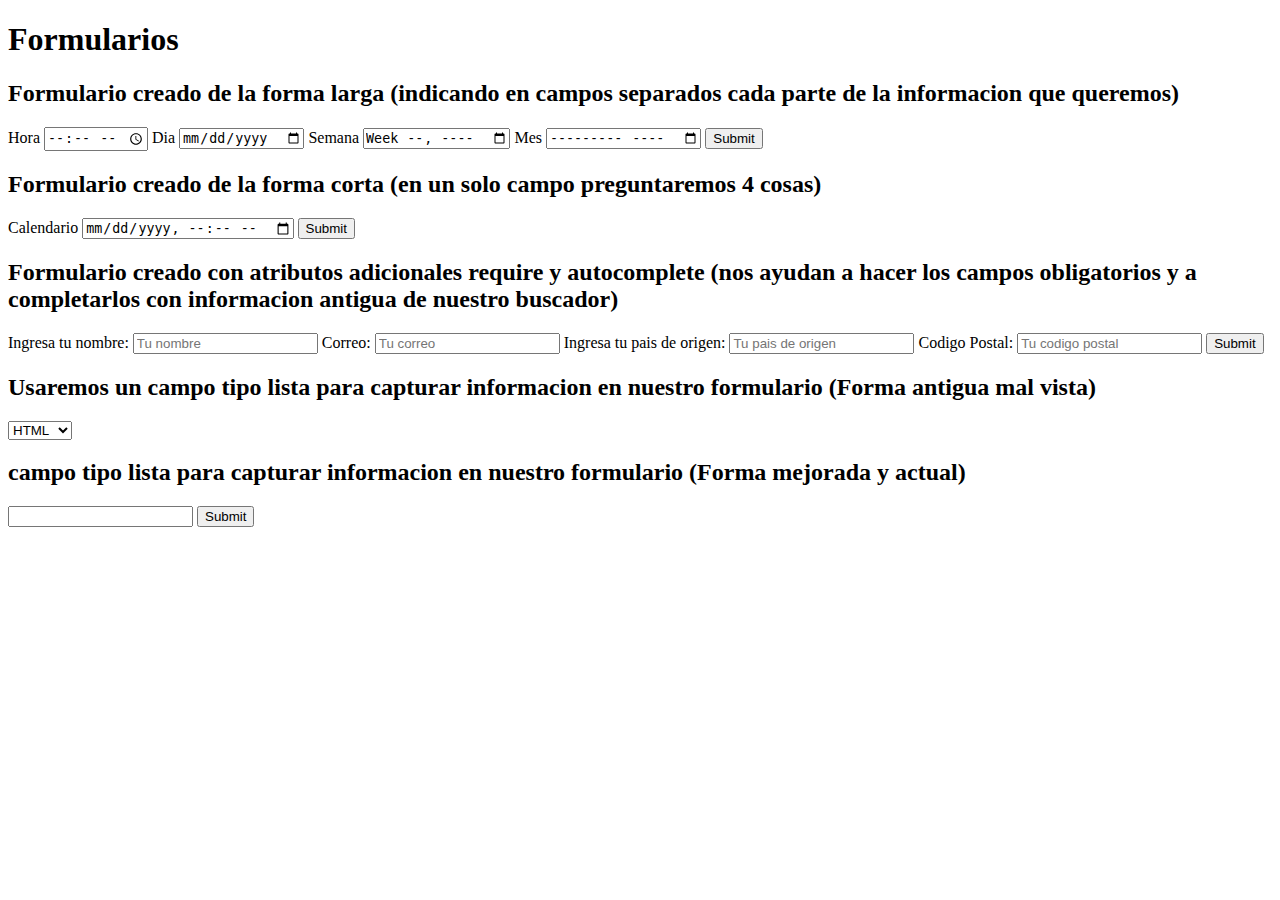
<file: Calendario/index.html>
<!DOCTYPE html>
<html lang="es">

<head>
    <meta charset="UTF-8">
    <meta name="viewport" content="width=device-width, initial-scale=1.0">
    <title>Document</title>
</head>

<body>
    <header>

    </header>
    <main>
        <h1>Formularios</h1>
        <h2>Formulario creado de la forma larga (indicando en campos separados cada parte de la informacion que
            queremos)</h2>
        <form action="">
            <label for="hora">
                <span>Hora</span>
                <input type="time" id="hota" name="hora">
            </label>

            <label for="dia">
                <span>Dia</span>
                <input type="date" id="dia" name="dia">
            </label>

            <label for="semana">
                <span>Semana</span>
                <input type="week" id="semana" name="semana">
            </label>

            <label for="mes">
                <span>Mes</span>
                <input type="month" id="mes" name="mes">
            </label>

            <input type="submit">

        </form>

        <h2>Formulario creado de la forma corta (en un solo campo preguntaremos 4 cosas)</h2>
        <form action="">
            <label for="calendario">
                <span>Calendario</span>
                <input type="datetime-local" id="calendario" name="calendario">
            </label>
            <input type="submit">
        </form>
        <h2>Formulario creado con atributos adicionales require y autocomplete
            (nos ayudan a hacer los campos obligatorios y a completarlos con informacion antigua de nuestro buscador)
        </h2>
        <form action="">
            <label for="nombre">
                <span>Ingresa tu nombre: </span>
                <input type="text" id="nombre" name="nombre" placeholder="Tu nombre" autocomplete="name" required>
            </label>

            <label for="correo">
                <span>Correo: </span>
                <input type="email" id="correo" name="correo" placeholder="Tu correo" autocomplete="email" required>
            </label>

            <label for="pais">
                <span>Ingresa tu pais de origen: </span>
                <input type="text" id="pais" name="pais" placeholder="Tu pais de origen" autocomplete="country"
                    required>
            </label>

            <label for="cp">
                <span>Codigo Postal: </span>
                <input type="text" id="cp" name="cp" placeholder="Tu codigo postal" autocomplete="postal-code" required>
            </label>

            <input type="submit">


        </form>
        <h2>Usaremos un campo tipo lista para capturar informacion en nuestro formulario (Forma antigua mal vista)</h2>
        <form action="">
            <select name="cursos" id="cursos">
                <option value="HTML">HTML</option>
                <option value="Java">Java</option>
                <option value="Python">Python</option>
                <option value="CSS">CSS</option>
            </select>
            <h2>campo tipo lista para capturar informacion en nuestro formulario (Forma mejorada y actual)</h2>
            <input list="cursos2"  name="cursos2">
            <datalist id="cursos2">
                <option value="HTML">HTML</option>
                <option value="Java">Java</option>
                <option value="Python">Python</option>
                <option value="CSS">CSS</option>
            </datalist>
        <input type="submit">
        </form>
    </main>
    <footer>

    </footer>
</body>

</html>
</file>
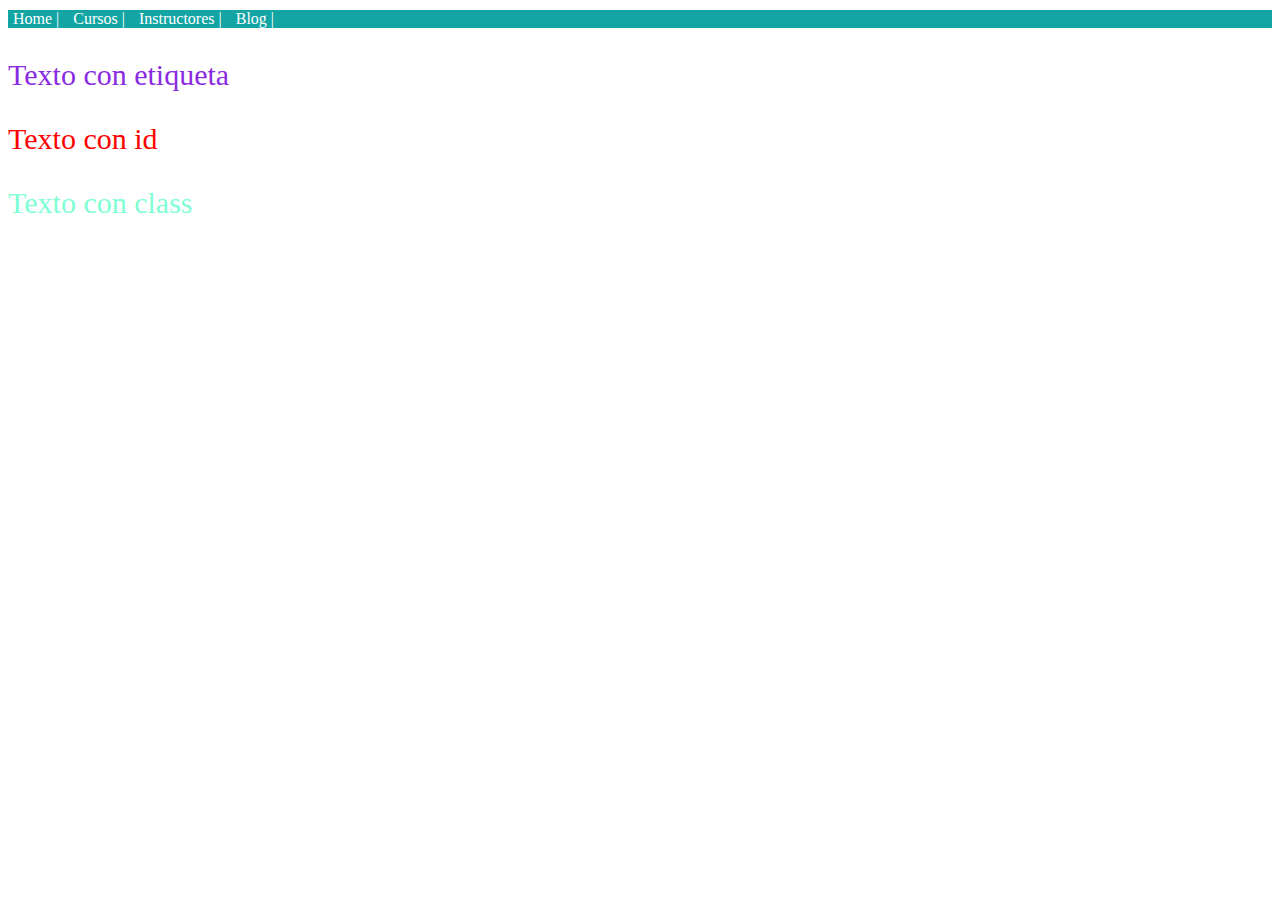
<file: css/index.html>
<!DOCTYPE html>
<html lang="en">
<head>
    <meta charset="UTF-8">
    <meta name="viewport" content="width=device-width, initial-scale=1.0">
    <link rel="stylesheet" href="style.css">
    <title>Document</title>
</head>
<body>
    <header>
        <nav>
            <ul class="header_nav">
                <li class="header_nav__item"><a href="">Home</a></li>
                <li class="header_nav__item"><a href="">Cursos</a></li>
                <li class="header_nav__item"><a href="">Instructores</a></li>
                <li class="header_nav__item"><a href="">Blog</a></li>
            </ul>
        </nav>
    </header>
    <main>
        <p>Texto con etiqueta</p>
        <p class="texto">Texto con id</p>
        <p id="parrafo">Texto con class</p>
    </main>
</body>
</html>
</file>
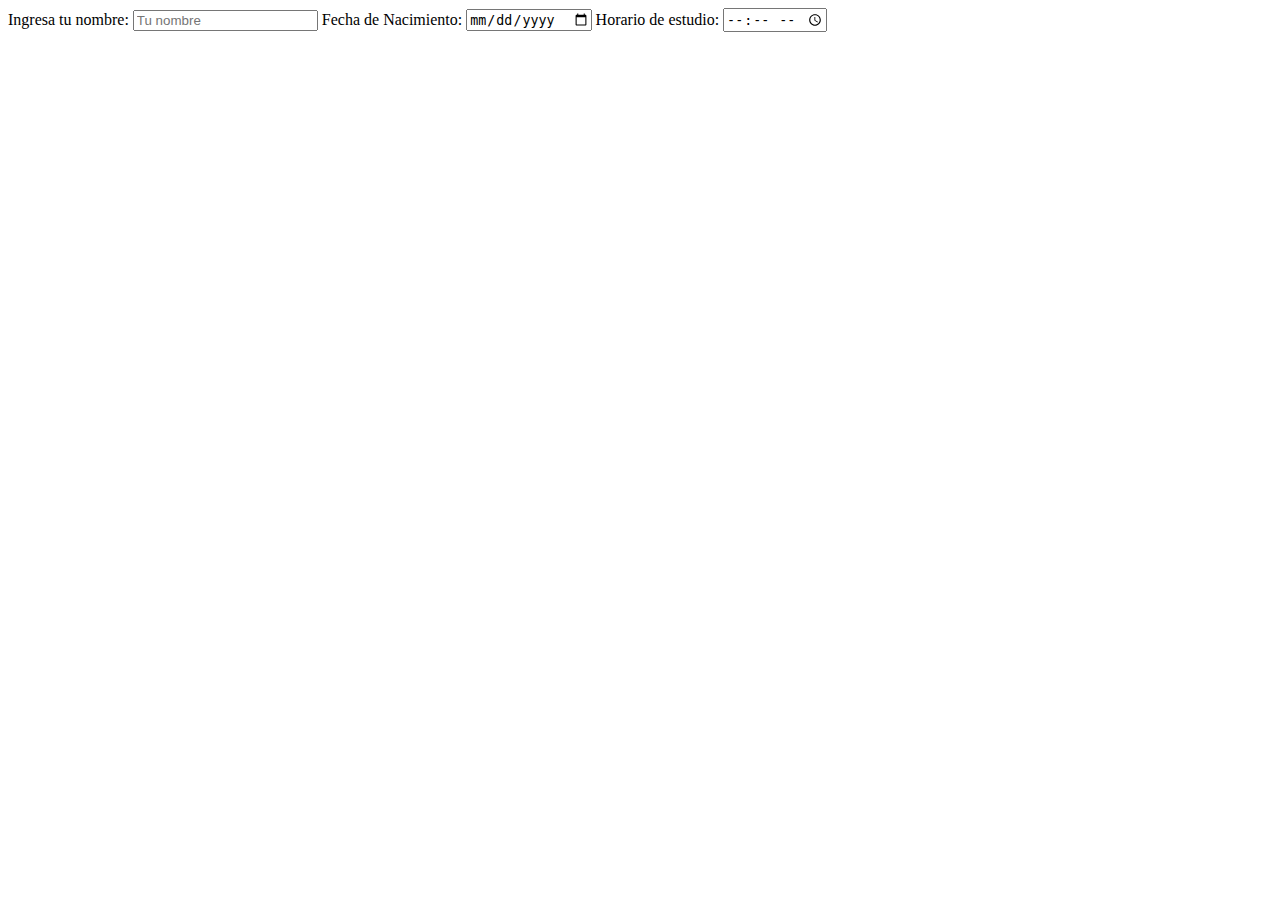
<file: Form/index.html>
<!DOCTYPE html>
<html lang="en">
<head>
    <meta charset="UTF-8">
    <meta name="viewport" content="width=device-width, initial-scale=1.0">
    <title>Document</title>
</head>
<body>
    <header>

    </header>
    <main>
        <form action="">
            <label for="nombre">
                <span>Ingresa tu nombre: </span>
                <input type="text" id="nombre" placeholder="Tu nombre">
            </label>
            <label for="fechaNac">
                <span>Fecha de Nacimiento: </span>
                <input type="date" id="fechaNac">
            </label><label for="hora">
                <span>Horario de estudio: </span>
                <input type="time" id="hora">
            </label>
        </form>
    </main>
    <footer>
        
    </footer>

</body>
</html>
</file>
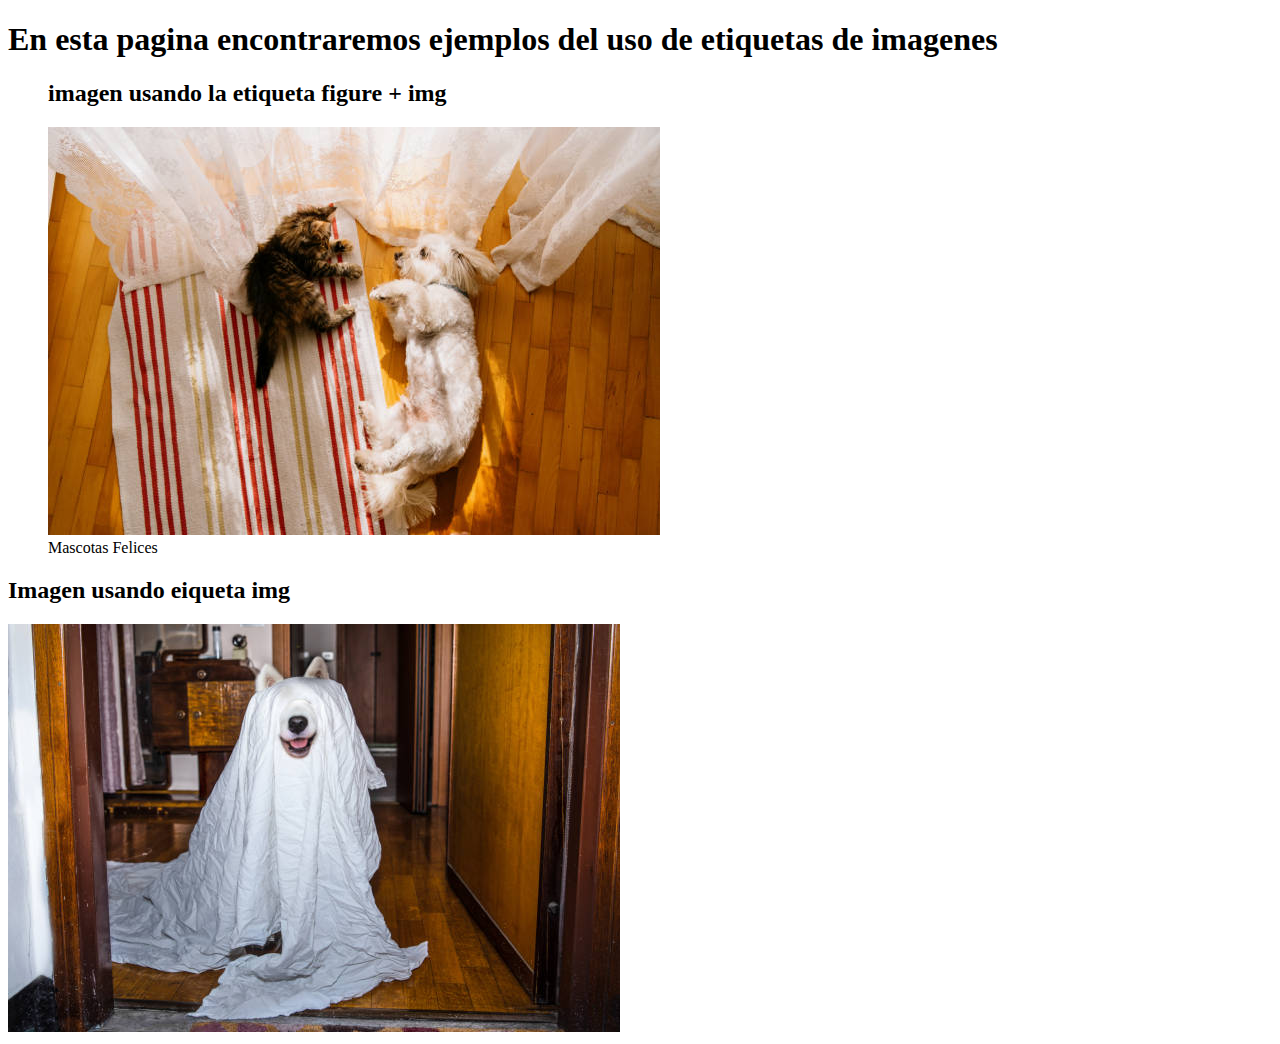
<file: img/index.html>
<!DOCTYPE html>
<html lang="en">

<head>
    <meta charset="UTF-8">
    <meta name="viewport" content="width=device-width, initial-scale=1.0">

    <title>Document</title>
</head>

<body>
    <header>
        <section>
            <h1>En esta pagina encontraremos ejemplos del uso de etiquetas de imagenes</h1>
            <figure>
                <h2>imagen usando la etiqueta figure + img</h2>
                <img src="Perro y gato.jpg" alt="Imagen de un Perro y gato un Jugando" />
                <figcaption>Mascotas Felices</figcaption>
            </figure>
        </section>
        <section>
            <h2>Imagen usando eiqueta img</h2>
            <img src="Perro Fantasma.jpg" alt="Perrito con disfras">
        </section>
    </header>
    <main>

    </main>
    <footer>

    </footer>
</body>

</html>
</file>
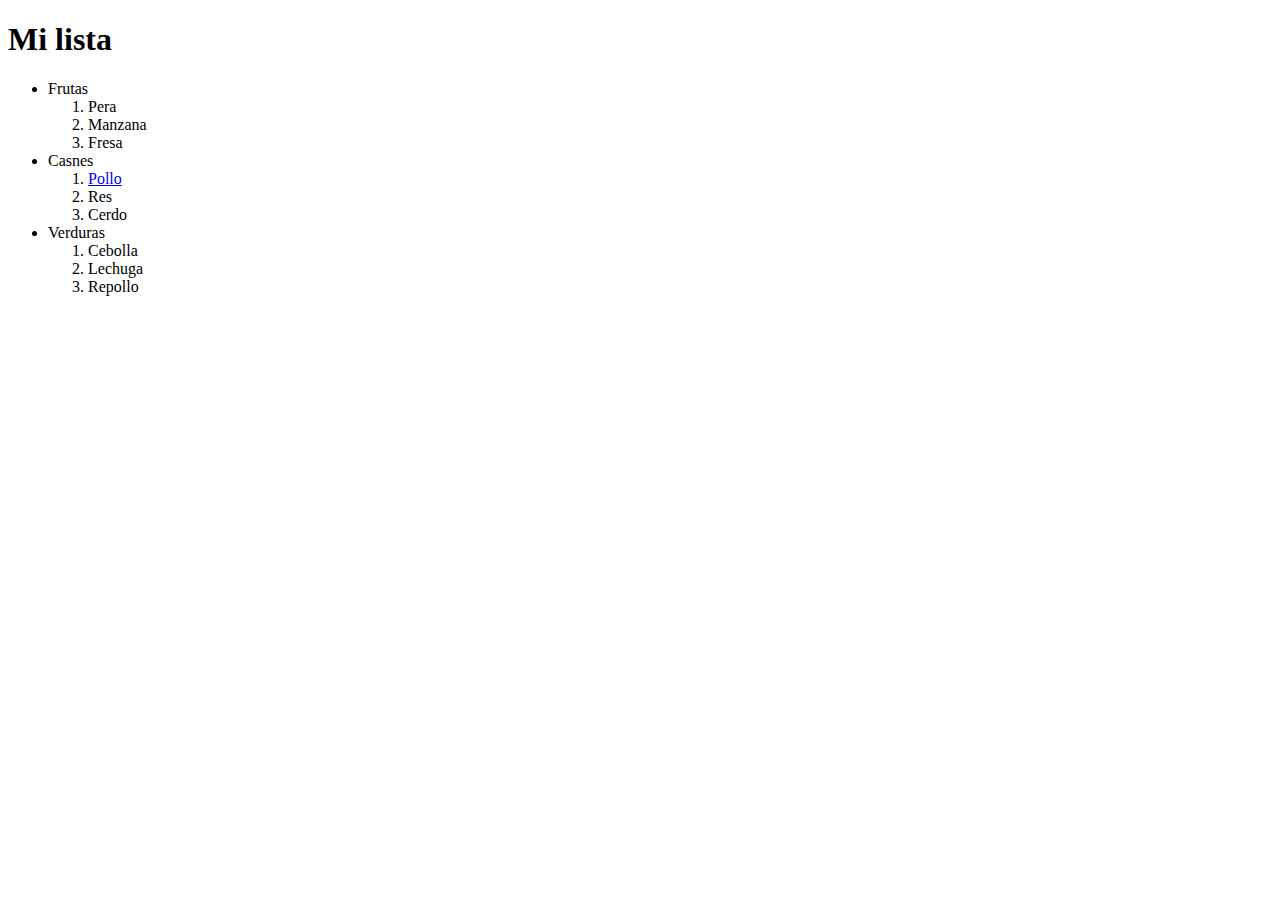
<file: list/index.html>
<!DOCTYPE html>
<html lang="en">
<head>
    <meta charset="UTF-8">
    <meta name="viewport" content="width=device-width, initial-scale=1.0">
    <title>Document</title>
</head>
<body>
    <header>

    </header>
    <main>
    </section>
    <h1>Mi lista</h1>
    <ul>
        <li>Frutas</li>
        <ol>
            <li>Pera</li>
            <li>Manzana</li>
            <li>Fresa</li>
        </ol>
        <li>Casnes</li>
        <ol>
            <li><a href="https://www.directoalpaladar.com/recetario/71-mejores-recetas-pollo">Pollo</a></li>
            <li>Res</li>
            <li>Cerdo</li>
        </ol>
        <li>Verduras</li>
        <ol>
            <li>Cebolla</li>
            <li>Lechuga</li>
            <li>Repollo</li>
        </ol>
    </ul>
    </main>
    <footer>

    </footer>
</body>
</html>
</file>
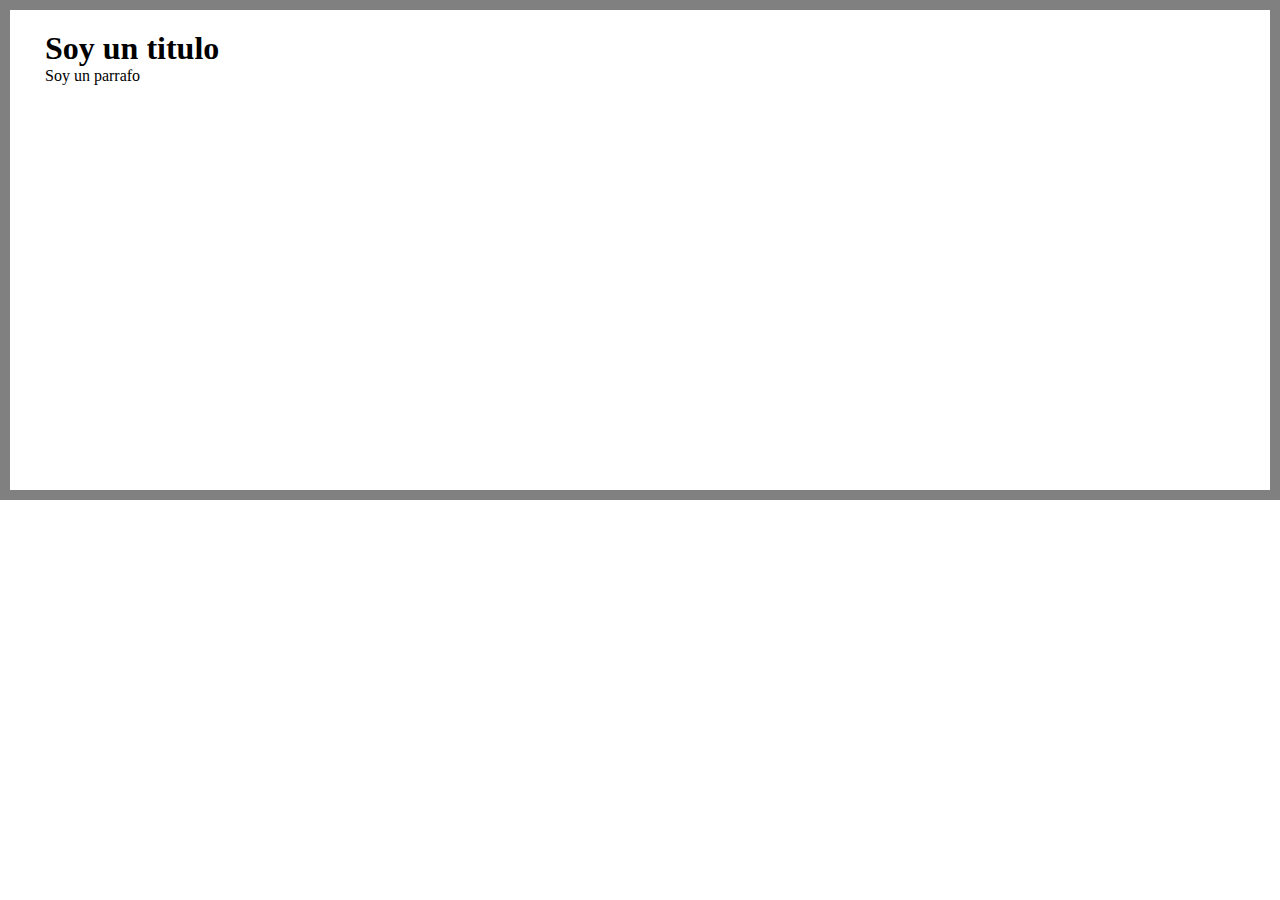
<file: modeloCaja/index.html>
<!DOCTYPE html>
<html lang="en">
<head>
    <meta charset="UTF-8">
    <meta name="viewport" content="width=device-width, initial-scale=1.0">
    <link rel="stylesheet" href="style.css">
    <title>Document</title>
</head>
<body>
    <main>
        <section>
            <h1>Soy un titulo</h1>
            <div>
                <p>Soy un parrafo</p>
            </div>
        </section>
    </main>
</body>
</html>
</file>
<file: css/style.css>
p{
    color: blueviolet;
    font-size: 30px;
}

.texto{
    color: red;
    font-size: 30px;
}

#parrafo{
    color: aquamarine;
    font-size: 30px;
}



.header_nav{
    margin-top: 10px;
    list-style: none;
    padding-left: 0;
    background-color:#13a4a4 ;
}

.header_nav__item{
    display: inline-block;
}

.header_nav__item a{
    color: white;
    padding: 5px;
    border-radius: 2px;
    text-decoration: none;

}

.header_nav__item a:hover{
    color: blue;

}

.header_nav__item a:active{
    color: red;

}

.header_nav__item a::after{
    content:" | ";;

}
</file>
<file: modeloCaja/style.css>
*{
    box-sizing: border-box;
    margin: 0;
    padding: 0;
}

main{
    width: 100%;
    height: 500px;
    border: 10px solid gray;
    padding: 20px 35px;

}
</file>
